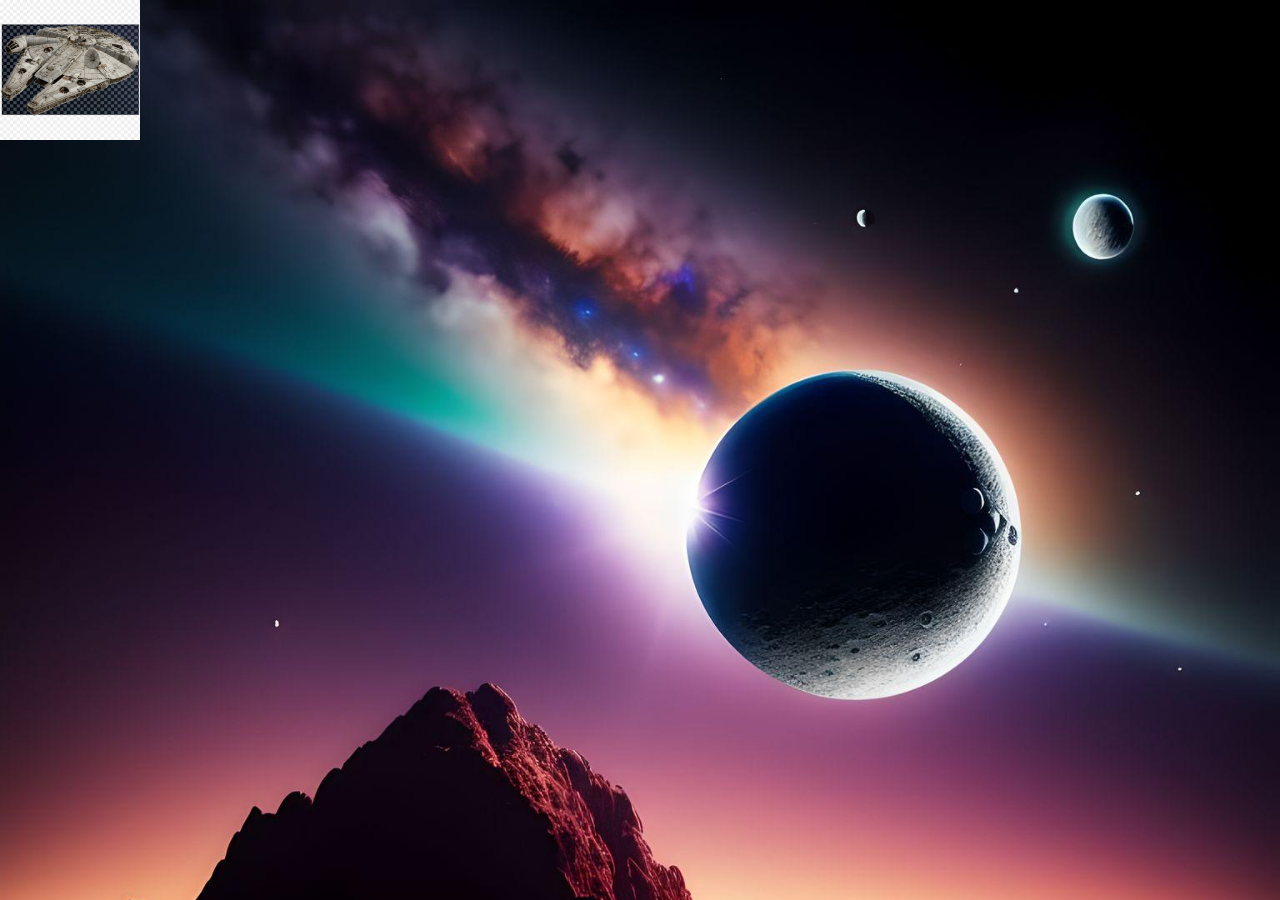
<file: tela_interativa/index.html>
<!DOCTYPE html>
<html lang="pt-br">
<head>
    <meta charset="UTF-8">
    <meta name="viewport" content="width=device-width, initial-scale=1.0">
    <script src="https://ajax.googleapis.com/ajax/libs/jquery/3.6.0/jquery.min.js"></script>
    <link rel="stylesheet" href="style.css">
    <title>Integracao</title>
</head>

<body>
    <div id="my-div">
        <img src="./falcon.png" alt="">
    </div>

    <script>
        // Captura o elemento da div pelo id
        const myDiv = document.getElementById("my-div");

        // Adiciona um listener para o evento "mousemove"
        document.addEventListener("mousemove", (e) => {
            // Define as novas coordenadas da div baseadas na posição do mouse
            const x = e.pageX;
            const y = e.pageY;

            // Atualiza a posição da div usando as coordenadas do mouse
            myDiv.style.left = x - 50 + "px"; // 50 é metade da largura da div (100px / 2)
            myDiv.style.top = y - 50 + "px";  // 50 é metade da altura da div (100px / 2)
        });
    </script>
</body>
</html>
</file>
<file: tela_interativa/style.css>
body{
    padding: 0;
    margin: 0;
    background-image: url("./fotor-ai-2023072610359.jpg");
    background-repeat: no-repeat;
    background-attachment: center center;
    background-size: cover;
}
#my-div{
    height: 100px ;
    width: 100px;
    position: absolute;
    transition: 0.2s ease-out;

}
#my-div img{
    width: 140px;
    height: 140px;
}
</file>
